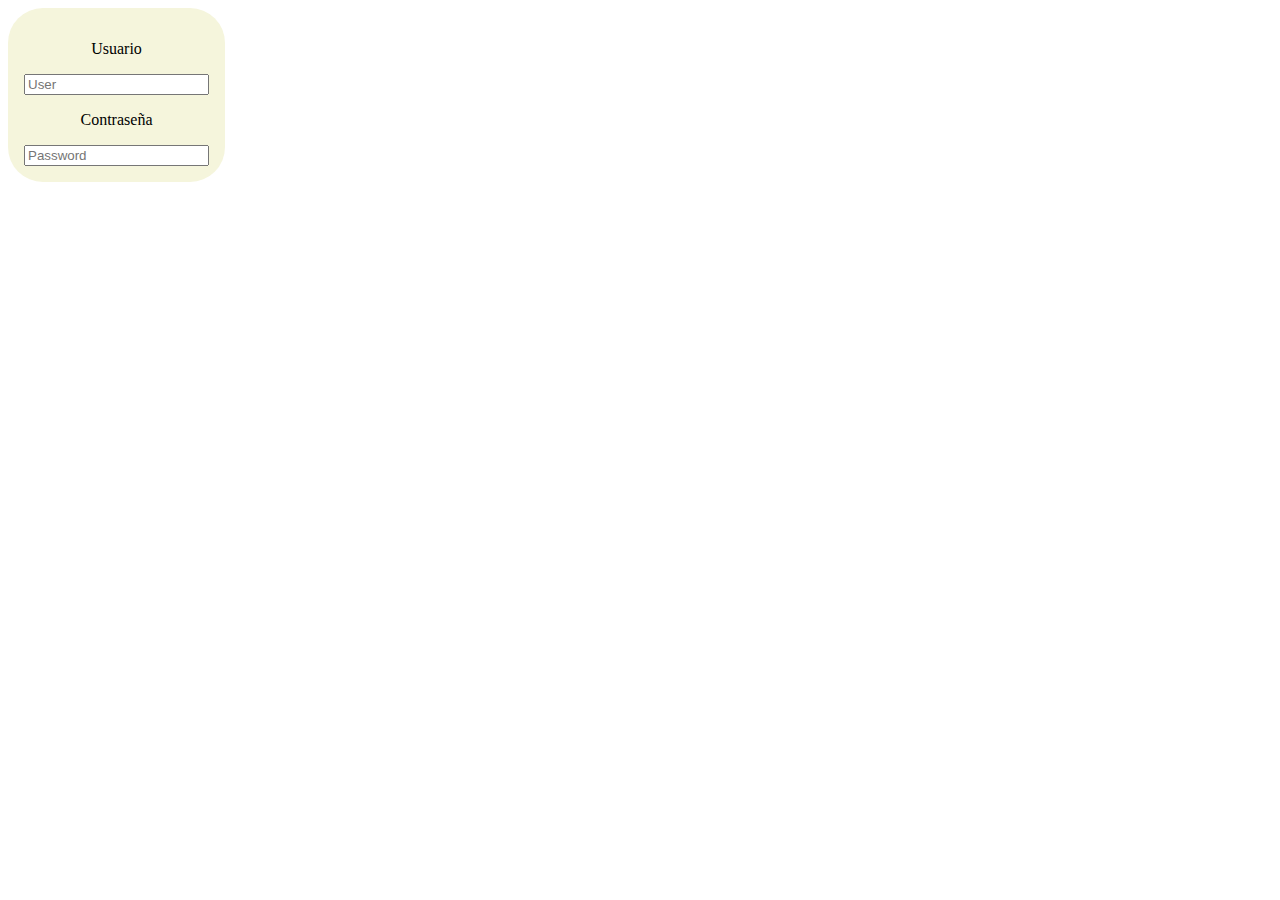
<file: templates/login.html>
<!DOCTYPE html>
<html lang="en">

<head>
    <meta charset="UTF-8">
    <meta http-equiv="X-UA-Compatible" content="IE=edge">
    <meta name="viewport" content="width=device-width, initial-scale=1.0">
    <link rel="stylesheet" href="style/style.css">
    <title>Document</title>
</head>

<body>
    <form action="" class="container">
        <div class="container-data">
            <p>Usuario</p>
            <input type="text" placeholder="User">
            <p>Contraseña</p>
            <input type="password" placeholder="Password">
        </div>
    </form>
</body>

</html>
</file>
<file: templates/style/style.css>
.container {
    width: fit-content;
    text-align: center;
    padding: 1rem;
    background-color: beige;
    color: black;
    border-radius: 35px;

}
</file>
